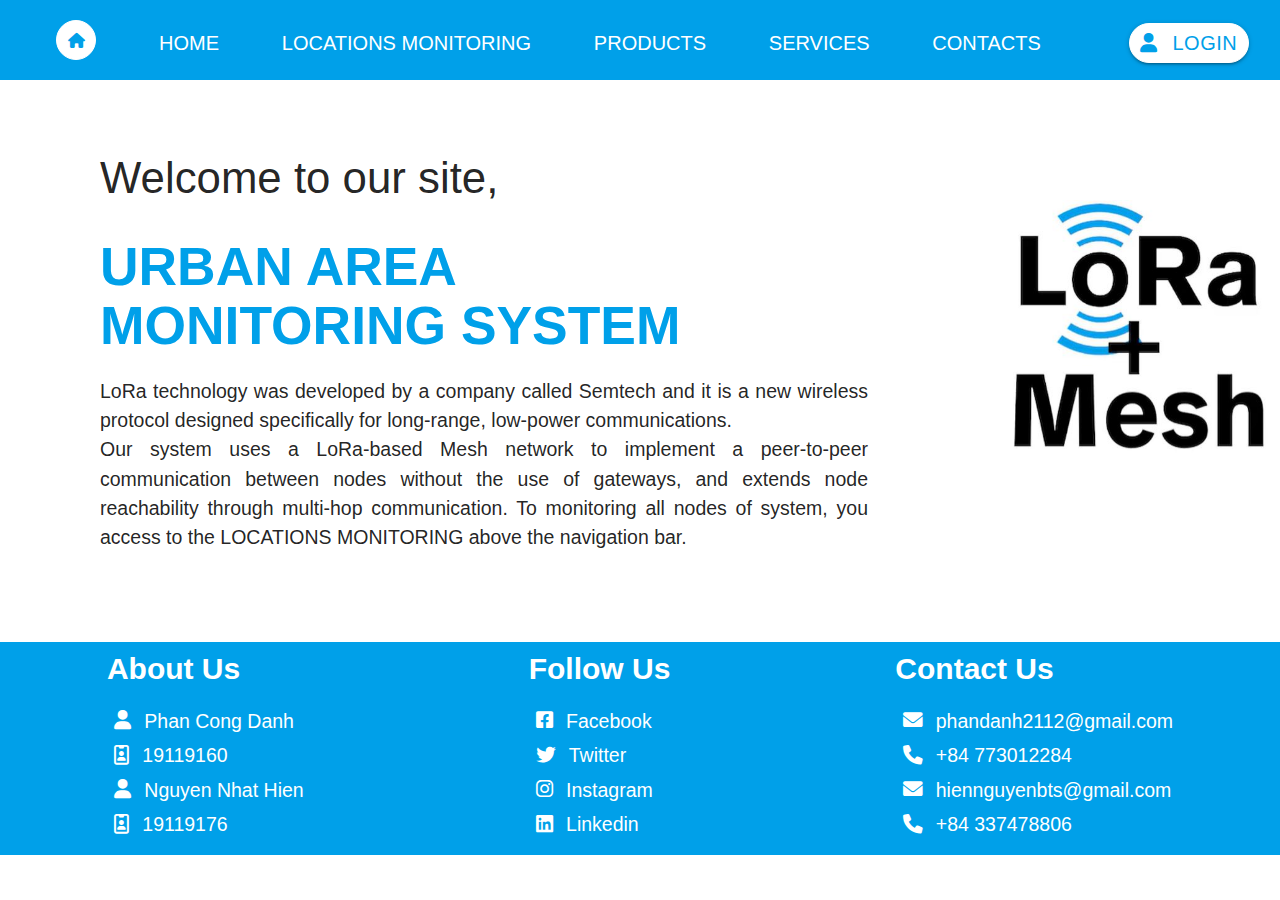
<file: index.html>
<!DOCTYPE html>
<html lang="en">
<head>
    <meta charset="UTF-8">
    <meta http-equiv="X-UA-Compatible" content="IE=edge">
    <meta name="viewport" content="width=device-width, initial-scale=1.0">
    <title>URBAN AREA MONITORING SYSTEM</title>
    <link rel="icon" type="image/x-icon" href="./assets/logo.png">
    <link rel="stylesheet" href="https://cdnjs.cloudflare.com/ajax/libs/materialize/1.0.0/css/materialize.min.css">
    <link rel="stylesheet" href="style.css">    
    <link rel="stylesheet" href="https://cdnjs.cloudflare.com/ajax/libs/font-awesome/6.0.0-beta2/css/all.min.css">
</head>
<body> 
  <div class="header">
    <p><a href="" class="circle"><i class="fa-solid fa-house"></i></a></p>
    <a href="./index.html" class="head">HOME</a>
    <a href="./monitor.html" class="head">LOCATIONS MONITORING</a>
    <a href="" class="head">PRODUCTS</a>
    <a href="" class="head">SERVICES</a>
    <a href="" class="head">CONTACTS</a>
    <p>
      <a class="head btn" id="login">
        <i class="fa-solid fa-user" style="margin-right: 15px;"></i>
        LOGIN
      </a>
    </p>
  </div>



  <div class="containerHome">
    <div class="overview">
      <h3>
        Welcome to our site,
      </h3>
      <h2>
        URBAN AREA <br>
        MONITORING SYSTEM <br>
      </h2>
      <p class="desc" align="justify">LoRa technology was developed by a company called Semtech 
        and it is a new wireless protocol designed specifically for long-range, low-power communications. 
        <br> 
        Our system uses a LoRa-based Mesh network to implement a peer-to-peer communication between nodes
        without the use of gateways, and extends node reachability through multi-hop communication. 
        To monitoring all nodes of system, you access to the LOCATIONS MONITORING above the navigation bar.
      </p>
    </div>
    <img src="./assets/LoraMesh.JPG" alt=""> 
  </div>



  <section class="footer">
    <div class="box-container">
      <div class="box">
        <h3>About Us</h3>
        <p> <i class="fa-solid fa-user"> </i> Phan Cong Danh </p>
        <p> <i class="fa-regular fa-id-badge"></i> 19119160 </p>
        <p> <i class="fa-solid fa-user"></i> Nguyen Nhat Hien </p>
        <p> <i class="fa-regular fa-id-badge"></i> 19119176 </p>
      </div>
      <div class="box">
        <h3>Follow Us</h3>
        <p> <i class="fab fa-facebook-square"></i> <a href="#">Facebook</a> </p>          
        <p> <i class="fab fa-twitter"></i> <a href="#">Twitter</a> </p>
        <p> <i class="fab fa-instagram"></i> <a href="#">Instagram</a> </p>
        <p> <i class="fab fa-linkedin"></i> <a href="#">Linkedin</a> </p>
      </div>
      <div class="box">
        <h3>Contact Us</h3>
        <p> <i class="fas fa-envelope"></i> phandanh2112@gmail.com </p>
        <p> <i class="fas fa-phone"></i> +84 773012284 </p>
        <p> <i class="fas fa-envelope"></i> hiennguyenbts@gmail.com </p>
        <p> <i class="fas fa-phone"></i> +84 337478806 </p>
      </div>      
    </div>
  </section>
</div>
</body>
</html>
</file>
<file: style.css>
/* ===================== Init ===================== */
* {
    padding: 0;
    margin: 0;
    box-sizing: border-box;
}

html {
    --mainColor: rgb(0,160,233);
    --warningColor: #e83232;
}



/* ====================== Header ==================== */
.header {
    height: 80px;
    display: flex;
    align-items: center;
    justify-content: space-around;
    background-color: var(--mainColor);
}

.head {
    margin-top: 5px;
    font-size: 20px;
    font-weight: 500;
    color: white;
}
.header a {
    position: relative;
}
.header > a::after {
    content: ''; 
    width: 0; 
    position: absolute;   
    top: 100%;
    left: 50%;
    transform: translateX(-50%); 
    background: rgb(255, 255, 255);
    transition: width 0.3s; 
}
.header > a:hover::after {
    height: 3px;
    width: 100%;
}

.circle {
    height: 40px;
    width: 40px;
    margin-left: 25px;
    border-radius: 2rem;
    border: 1px solid white;
    display: flex;
    justify-content: center;
    align-items: center;
    color: var(--mainColor);
    background-color: white;
}
.circle:hover {
    opacity: 0.6;
}

.btn {
    height: 40px;
    width: 120px;
    margin-left: 25px;
    border-radius: 2rem;
    border: 1px solid white;
    display: flex;
    justify-content: center;
    align-items: center;
    color: var(--mainColor);
    background-color: white;
}
.btn:hover {
    cursor: pointer;
    opacity: 0.6;
    background-color: white;
}
#login {
    color: var(--mainColor);
}



/* ======================== Home ====================== */
.containerHome {
    display: flex;
    width: 100%;
    margin: 3rem 0 6rem;
}

.containerHome .overview {
    width: 60%;
    margin-left: 100px;
    align-items: center;
}
.overview h2 {
    color: var(--mainColor);
    font-weight: 700;
}
.overview .desc {
    font-size: 1.3rem;
    align-content: center;
}

.containerHome img {
    height: 17rem;
    width: 18rem;
    margin-left: 9rem;
    margin-top: 5rem;
}



/* ===================== Realtime =================== */
.realtime_data {
   height: 7rem;
   width: 80%;
   margin: 3rem auto 0;
   font-size: 2rem;
   color: white;
   background-color: #52d48d;
   border-radius: 1rem;
}
.realtime_data h3 {     /*center*/
    line-height: 7rem;
    text-align: center;
}



/* ===================== Monitor =================== */
.container {
    display: flex;
    flex-wrap: wrap;
    width: 100%;
    margin-bottom: 3rem;
}

.area {
    display: flex;
    flex-wrap: wrap;
    justify-content: center;
    margin: 3rem auto 0;
    height: 600px;
    width: 45%;
    border: 1px solid var(--mainColor);
    border-radius: 1rem;
    box-shadow: 2px 2px 20px rgba(0, 0, 0, 0.1);
}

.location {
    height: 8rem;
    width: 100%;
    text-align: center;
    border-radius: 1rem;
    color: white;
    background-color: var(--mainColor);
    font-size: 2.5rem;
}
.location h3 {
    line-height: 5%;
    font-size: 2.5rem;
}

.area .box {
    display: flex;
    flex-wrap: wrap;
    justify-content: center;
    height: 200px;
    width: 42%;
    color: white;
    border-radius: 1rem;
    margin-left: 1rem;
    margin-right: 1rem;
}
.boxTemp {
    background-color: rgb(236, 178, 72);
}
.boxHumi {
    background-color: rgb(75, 75, 250);
}
.boxGas {
    background-color: #F2C49B;
}
.boxFlame {
    background-color: rgb(241, 130, 89);
}
.boxFlameWarning {
    background-color: var(--warningColor);
}

.value {
    height: 120px;
    width: 120px;
    display: flex;
    justify-content: center;
    border: 5px solid white;
    border-radius: 5rem;  
}
.value h5 {
    line-height: 70px;
}



/* ====================== Footer ===================== */
.footer .box-container {
    height: 14.2rem;
    display: flex;
    flex-wrap: wrap;
    gap: 15rem;
    justify-content: center;
    background-color: var(--mainColor);
    color: white;
}

.footer .box-container .box h3 {
    margin-top: 10px;
    font-size: 2rem;
    font-weight: 700;
}

.footer .box-container .box p {
    font-size: 1.3rem;
}

.footer .box-container .box p a {
    color: white;
}
.footer .box-container .box a:hover {
    color: #666;
}

.footer .box-container .box p i {
    padding: .5rem .5rem;
}



/* ===================== Toast message ================ */
#toast {
    position: fixed;
    top: 32px;
    right: 32px;
    z-index: 999999;
}
  
.toast {
    display: flex;
    align-items: center;
    background-color: #fff;
    border-radius: 2px;
    padding: 0 0 20px;
    min-width: 400px;
    max-width: 450px;
    border-left: 4px solid;
    box-shadow: 0 5px 8px rgba(0, 0, 0, 0.08);
    transition: all linear 0.3s;
}
  
@keyframes slideInLeft {
    from {
        opacity: 0;
        transform: translateX(calc(100% + 32px));
    }
    to {
        opacity: 1;
        transform: translateX(0);
    }
}

@keyframes fadeOut {
    to {
        opacity: 0;
    }
}

.toast--warning {
    border-color: var(--warningColor);
}
.toast--warning .toast__icon {
    color: var(--warningColor);
}

.toast + .toast {
    margin-top: 24px;
}

.toast__icon {
    font-size: 24px;
}

.toast__icon,
.toast__close {
    padding: 0 16px;
}

.toast__body {
    flex-grow: 1;
}
.toast__title {
    font-size: 16px;
    font-weight: 600;
    color: #333;
}
.toast__msg {
    font-size: 14px;
    color: #888;
    margin-top: 6px;
    line-height: 1.5;
}

.toast__close {
    font-size: 20px;
    color: rgba(0, 0, 0, 0.3);
    cursor: pointer;
}
</file>
